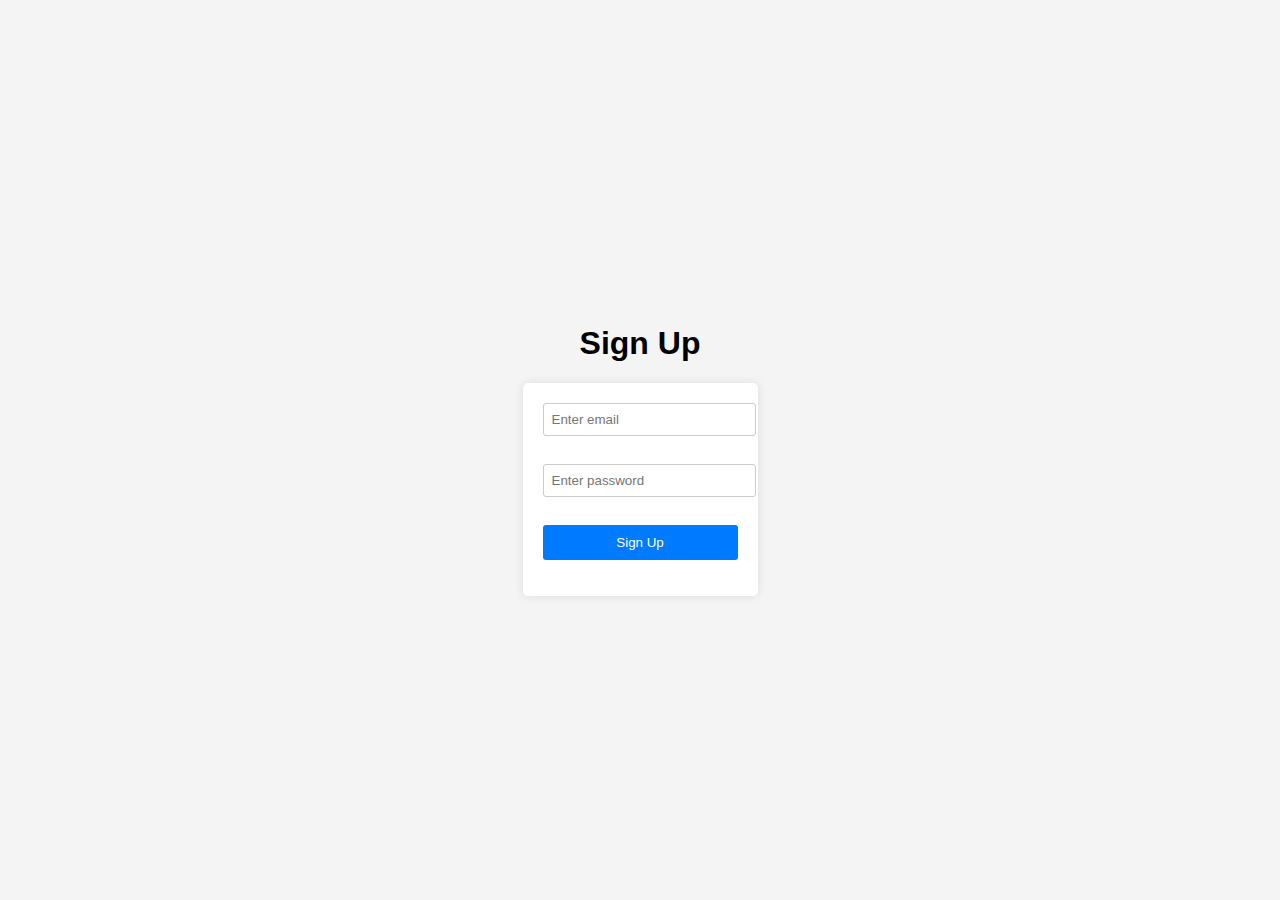
<file: Auth.html>
<!DOCTYPE html>
<html lang="en">
<head>
    <meta charset="UTF-8">
    <meta name="viewport" content="width=device-width, initial-scale=1.0">
    <title>KOTN-HUB</title>
    <link rel="stylesheet" href="Auth.css">
</head>
<body>
    <div>
        <h1>Sign Up</h1>
        <form>
            <input type="email" id="email" placeholder="Enter email"><br><br>
            <input type="password" id="password" placeholder="Enter password"><br><br>
            <button onclick="signUp()">Sign Up</button>
            <p id="message"></p>
        </form>
</body>
</html>
</file>
<file: Auth.css>
body {
    font-family: Arial, sans-serif;
    background-color: #f4f4f4;
    margin: 0;
    padding: 0;
    display: flex;
    justify-content: center;
    align-items: center;
    height: 100vh;
}

form {
    background-color: #fff;
    padding: 20px;
    border-radius: 5px;
    box-shadow: 0 0 10px rgba(0, 0, 0, 0.1);
}

h1 {
    text-align: center;
}

input {
    width: 100%;
    margin-bottom: 10px;
    padding: 8px;
    border-radius: 3px;
    border: 1px solid #ccc;
}

button {
    width: 100%;
    padding: 10px;
    border: none;
    border-radius: 3px;
    background-color: #007bff;
    color: #fff;
    cursor: pointer;
}

button:hover {
    background-color: #0056b3;
}

#message {
    text-align: center;
    margin-top: 10px;
}
</file>
